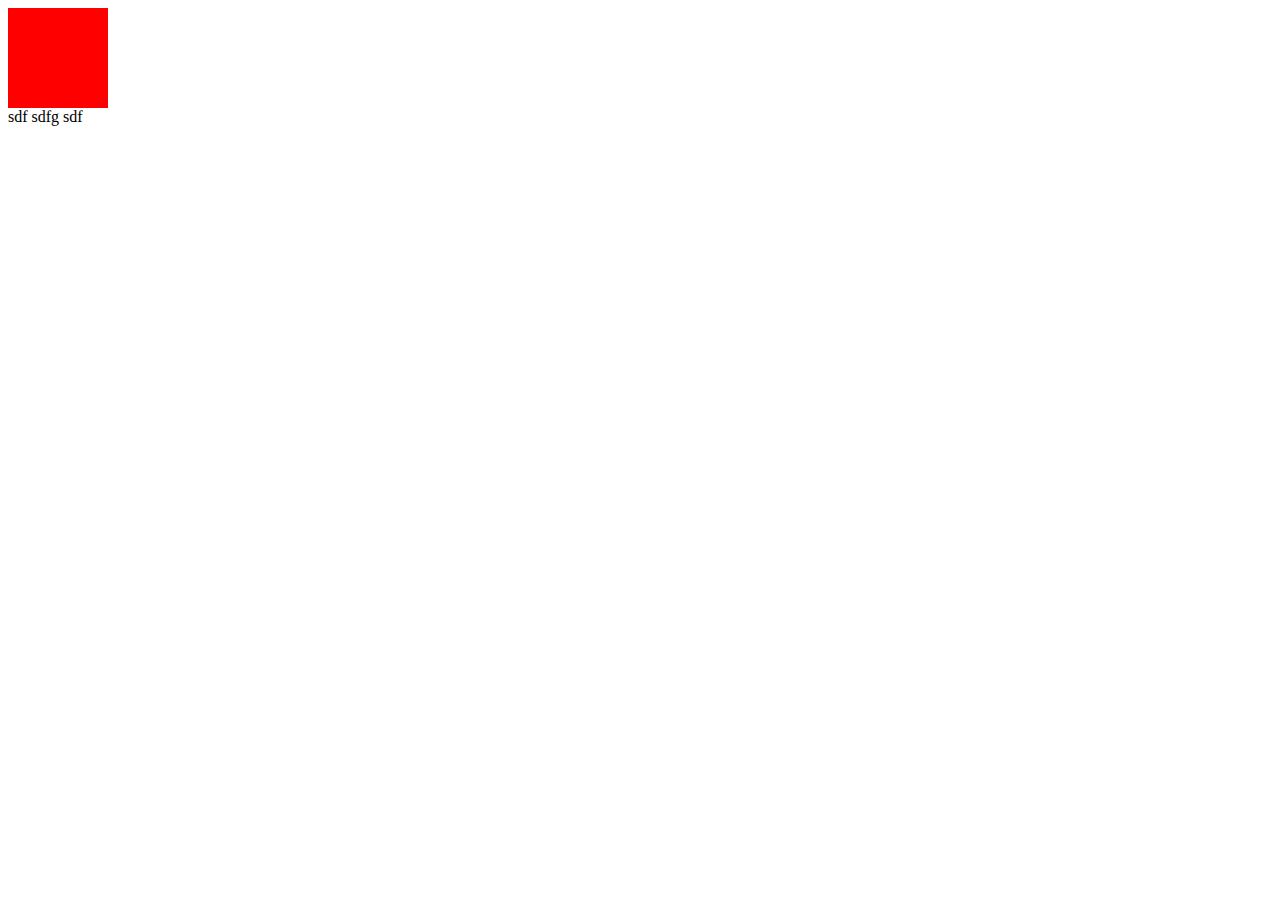
<file: index.html>
<!DOCTYPE html>
<html lang="en">
<head>
	<meta charset="UTF-8">
	<title>Document</title>
	<style>
		div{
			width: 100px;
			height: 100px;
			background: red;
		}
	</style>
</head>
<body>
	<div></div>
	sdf  sdfg sdf
</body>
</html>
</file>
